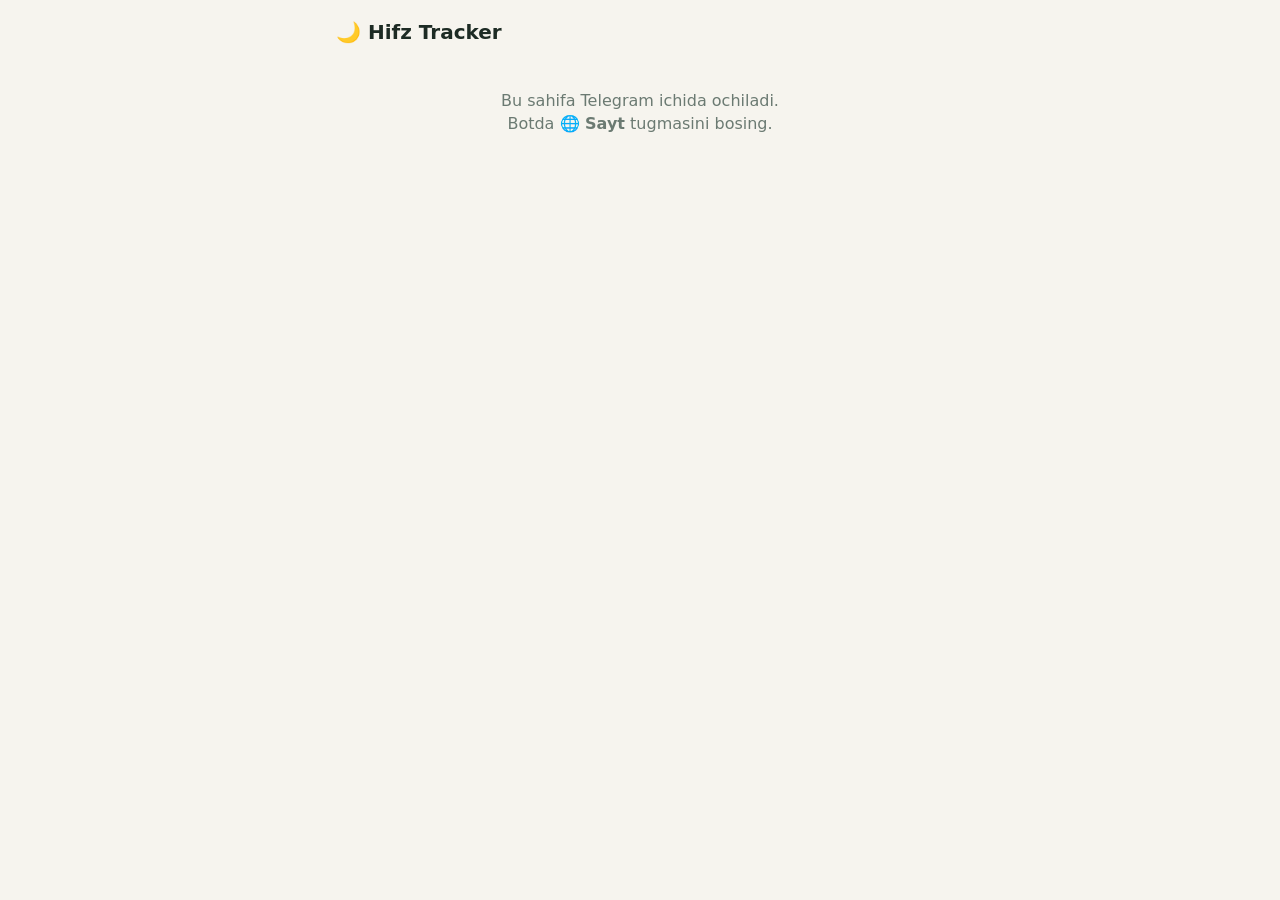
<file: docs/index.html>
<!doctype html>
<html lang="uz">
<head>
<meta charset="utf-8">
<meta name="viewport" content="width=device-width, initial-scale=1, viewport-fit=cover">
<title>Hifz Tracker</title>
<script src="https://telegram.org/js/telegram-web-app.js"></script>
<link rel="stylesheet" href="style.css">
</head>
<body>
<div id="app"></div>
<div id="toast"></div>
<script src="common.js"></script>
<script src="plus.js"></script>
<script>
const reportFlow = () => numberSheet({ title: "📖 Necha sahifa yodladingiz?", nums: [0.5, 1, 1.5, 2, 3, 4, 5],
  hint: "Yo'naltiruvchiga yuboriladi, u tekshirib tasdiqlaydi.",
  onPick: v => act("report", { pages: v }, "📨 Yuborildi, yo'naltiruvchi tekshiradi") });

const revFlow = () => numberSheet({ title: "🔁 Necha sahifa takror qildingiz?", nums: [1, 2, 3, 4, 5, 6, 8, 10],
  hint: "Norma: kuniga " + fmt(S.me.rev_daily || 0) + " sahifa. Takror ballga qo'shiladi.",
  onPick: v => act("rev_add", { pages: v }, "🔁 Yozildi") });

async function homeView() {
  const my = S.me.my, root = h("div");
  root.append(h("div", { class: "actions" },
    h("button", { class: "btn primary", onclick: reportFlow }, "📖 Yodladim"),
    h("button", { class: "btn", onclick: revFlow }, "🔁 Takror")));
  root.append(h("div", { class: "meta" }, "🔁 Takror bugun: " + fmt(my.revToday || 0) + " / " + fmt(S.me.rev_daily || 0) + " sahifa"));

  const card = h("div", { class: "card" },
    h("div", { class: "row" }, h("b", {}, "Haftalik maqsad"), h("span", { class: "num" }, my.goal ? fmt(my.approved) + " / " + fmt(my.goal) : "reja yo'q")));
  if (my.goal) {
    const left = Math.max(0, my.goal - my.approved - my.pending);
    const behind = my.approved + my.pending + 1e-9 < my.expected;
    card.append(bar(my.approved, my.pending, my.goal, my.expected),
      h("div", { class: "meta" },
        h("span", { class: behind ? "warn" : "ok" }, behind ? "⚠️ Rejadan orqada" : "👍 Reja bo'yicha"),
        h("span", {}, "Qoldi: " + fmt(left)),
        my.pending ? h("span", {}, "⏳ Tekshirilmoqda: " + fmt(my.pending)) : null));
    if (my.approved + 1e-9 >= my.goal) card.append(h("div", { class: "banner" }, "🎉 Haftalik maqsad bajarildi! 🏖️ Qolgan kunlar izin"));
  } else card.append(h("div", { class: "meta" }, "Maqsadni yo'naltiruvchi belgilaydi"));
  root.append(card);

  ltInfo(my.lt).forEach(([t, v, d, g]) => root.append(h("div", { class: "card" },
    h("div", { class: "row" }, h("b", {}, t), h("span", { class: "num" }, g ? Math.round(d / g * 100) + "%" : "")),
    bar(d, 0, g), h("div", { class: "meta" }, v))));
  if (my.lt.suggest) root.append(h("div", { class: "tip" }, "💡 Tavsiya etilgan haftalik: " + fmt(my.lt.suggest) + " sahifa"));

  root.append(h("div", { class: "card" }, ...timeRows(my.time)));
  root.append(h("div", { class: "actions" }, h("button", { class: "btn", onclick: writeAdminSheet }, "✉️ Yo'naltiruvchiga yozish")));
  root.append(h("div", { class: "card" },
    h("div", { class: "row" }, h("span", {}, "🏅 Hamma vaqt"), h("b", {}, fmt(my.allTime) + " sahifa")),
    h("div", { class: "row" }, h("span", {}, "🏆 Bajarilgan haftalar"), h("b", {}, String(my.rec.total))),
    h("div", { class: "row" }, h("span", {}, "🔥 Hafta seriyasi"), h("b", {}, String(my.rec.streak)))));
  return root;
}

const VIEWS = { home: homeView, plan: planView, live: liveView, rank: rankView };
let R = 0;
async function render() {
  const my = ++R;
  const nav = h("nav", { class: "nav" }, [["home", "📊", "Natijam"], ["plan", "🗺", "Reja"], ["live", "🔴", "Hozir"], ["rank", "🏆", "Reyting"]].map(([id, ic, lb]) =>
    h("button", { class: id === S.tab ? "on" : "", onclick: () => { S.tab = id; render(); } }, h("span", { class: "ic" }, ic), h("span", {}, lb))));
  const body = h("div", {}, h("div", { class: "msg" }, "Yuklanmoqda…"));
  $app.replaceChildren(
    h("div", { class: "top" }, h("div", {}, h("h1", {}, "🌙 Hifz Tracker"), h("div", { class: "sub" }, S.me.name)),
      S.me.isAdmin ? h("a", { class: "pill", href: "admin/" }, "👑 Panel") : null),
    body, nav);
  try {
    const view = await VIEWS[S.tab]();
    if (my === R) body.replaceChildren(view);
  } catch (e) { if (my === R) body.replaceChildren(h("div", { class: "msg" }, "Yuklanmadi: " + e.message)); }
}

(async function boot() {
  if (!tg || !tg.initData) return showMsg("Bu sahifa Telegram ichida ochiladi.<br>Botda <b>🌐 Sayt</b> tugmasini bosing.");
  try { S.me = await rpc("me"); }
  catch (e) {
    return showMsg(e.message === "auth" ? "Sessiya eskirgan. Saytni Telegramdan qayta oching."
      : e.message === "no_circle" ? "Siz hali halqaga qo'shilmagansiz.<br>Yo'naltiruvchidan taklif havolasini so'rang."
      : "Yuklanmadi. Birozdan keyin qayta urinib ko'ring.");
  }
  if (S.me.isAdmin && !S.me.isMember) { location.replace("admin/"); return; }
  S.tab = "home";
  render();
})();
</script>
</body>
</html>
</file>
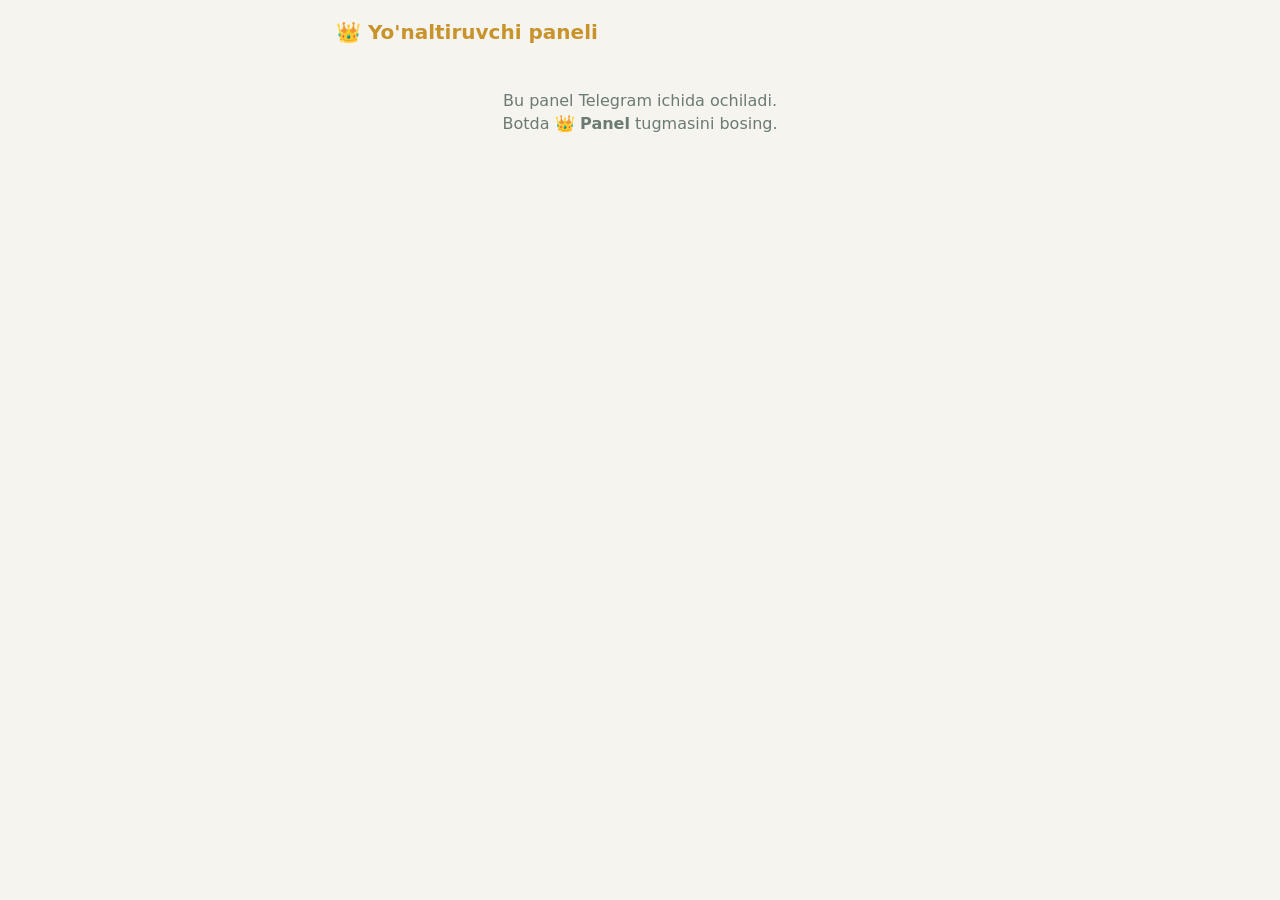
<file: docs/admin/index.html>
<!doctype html>
<html lang="uz">
<head>
<meta charset="utf-8">
<meta name="viewport" content="width=device-width, initial-scale=1, viewport-fit=cover">
<title>Hifz Tracker — Panel</title>
<script src="https://telegram.org/js/telegram-web-app.js"></script>
<link rel="stylesheet" href="../style.css">
</head>
<body class="admin">
<div id="app"></div>
<div id="toast"></div>
<script src="../common.js"></script>
<script src="../plus.js"></script>
<script>
const statusOf = m => {
  if (!m.goal) return "none";
  if (m.approved + 1e-9 >= m.goal) return "done";
  return m.approved + m.pending + 1e-9 < m.expected ? "behind" : "track";
};

// ---------- a'zo oynasi: haftalik / oylik / yillik ----------
function memberSheet(m) {
  openSheet(m.name, close => {
    const w = h("div", { style: "margin-top:10px" });
    w.append(h("div", { class: "card" },
      h("div", { class: "row" }, h("span", {}, "🎯 Bu hafta"), h("b", {}, m.goal ? fmt(m.approved) + " / " + fmt(m.goal) : "reja yo'q")),
      ...ltInfo(m.lt).map(([t, v]) => h("div", { class: "row" }, h("span", {}, t), h("b", {}, v))),
      ...timeRows(m.time)));
    w.append(h("button", { class: "btn primary wide", onclick: () => { close(); monthPlanSheet(m); } }, "🗓 Oylik reja"));
    w.append(h("button", { class: "btn wide", onclick: () => { close(); numberSheet({ title: "🎯 " + m.name + ": bu hafta necha sahifa?", nums: NUMS,
      onPick: v => act("setgoal", { id: m.id, pages: v }, "✅ Haftalik belgilandi") }); } }, "🎯 Haftalik"));
    w.append(h("button", { class: "btn wide", onclick: () => { close(); numberSheet({ title: "🗓 " + m.name + ": yillik necha juz?", nums: [1, 2, 3, 4, 5, 6, 8, 10, 15, 20, 25, 30], max: 30,
      hint: "1 juz = 20 sahifa. Reja 52 hafta davom etadi.",
      onPick: v => act("setyear", { id: m.id, juz: v }, "✅ Yillik reja belgilandi") }); } }, "📆 Yillik"));
    w.append(h("div", { class: "actions", style: "margin-top:8px" },
      h("button", { class: "btn", onclick: () => { close(); memberPlanSheet(m); } }, "🗺 Reja"),
      h("button", { class: "btn", onclick: () => { close(); memberMistakesSheet(m); } }, "⚠️ Xatolar")));
    w.append(h("div", { class: "actions", style: "margin-top:8px" },
      h("button", { class: "btn", onclick: () => { close(); memberReportsSheet(m); } }, "📖 Hisobotlar"),
      h("button", { class: "btn", onclick: () => { close(); historySheet(m); } }, "📜 Tarix")));
    w.append(h("div", { class: "actions", style: "margin-top:8px" },
      m.goal ? h("button", { class: "btn", onclick: () => { close(); confirmSheet("🧹 Haftalik maqsadni tozalash", [m.name + ": " + fmt(m.goal) + " sahifa → yo'q"], async () => { try { await rpc("goal_clear", { id: m.id }); toast("🧹 Tozalandi"); await reload(); } catch (e) { toast(errTxt(e)); } }); } }, "🧹 Maqsadni tozalash") : null,
      h("button", { class: "btn", onclick: () => { close(); deleteMemberSheet(m); } }, "🗑 A'zoni o'chirish")));
    return w;
  });
}

async function memberPlanSheet(m) {
  try {
    const pi = await rpc("plan", { id: m.id });
    openSheet("🗺 " + m.name, () => planCard(pi));
  } catch (e) { toast("Xato: " + e.message); }
}
async function memberMistakesSheet(m) {
  try {
    const list = await mistakesList(m.id, true, () => { document.querySelector(".ov")?.remove(); memberMistakesSheet(m); });
    openSheet("⚠️ " + m.name, () => h("div", {},
      h("button", { class: "btn primary wide", onclick: () => { document.querySelector(".ov")?.remove(); mistakeSheet(m.id, () => memberMistakesSheet(m)); } }, "⚠️ Xato qo'shish"), list));
  } catch (e) { toast("Xato: " + e.message); }
}

function copyOrShow(text) {
  const fallback = () => openSheet("📋 Hisobot", () => h("div", {}, h("textarea", { class: "rep", readonly: "readonly" }, text),
    h("div", { class: "meta" }, "Matnni belgilab nusxalang.")));
  if (navigator.clipboard && navigator.clipboard.writeText) navigator.clipboard.writeText(text).then(() => toast("📋 Nusxalandi"), fallback);
  else fallback();
}

async function inviteFlow() {
  try {
    const { link } = await rpc("invite");
    openSheet("🔗 Taklif havolasi", () => h("div", {},
      h("div", { class: "meta" }, "Shuni a'zolarga yuboring, bosganda halqaga qo'shiladilar:"),
      h("div", { class: "link" }, link),
      h("button", { class: "btn primary wide", onclick: () => tg.openTelegramLink("https://t.me/share/url?url=" + encodeURIComponent(link) + "&text=" + encodeURIComponent("Hifz halqasiga qo'shiling 🌙")) }, "📤 Telegramda ulashish")));
  } catch (e) { toast("Xato: " + e.message); }
}

// ---------- Tekshirish ----------
async function pendingView() {
  const d = await rpc("pending");
  if (!d.items.length) return h("div", { class: "msg" }, "Tekshiradigan hisobot yo'q 👍");
  const root = h("div", {}, h("div", { class: "sub" }, "Qo'ng'iroq qilib eshiting, keyin tasdiqlang."));
  d.items.forEach(r => root.append(h("div", { class: "card" },
    h("div", { class: "row" }, h("b", {}, r.name), h("span", { class: "num" }, fmt(r.pages) + " sahifa")),
    h("div", { class: "meta" }, "📅 " + r.day, h("a", { href: "tg://user?id=" + r.tg_id }, "👤 profil")),
    r.sid ? h("div", { style: "margin-top:8px" }, voiceBtn(r.sid)) : null,
    h("div", { class: "actions", style: "margin:10px 0 0" },
      h("button", { class: "btn primary", onclick: () => act("decide", { id: r.id, status: "approved" }, "✅ Tasdiqlandi") }, "✅ Tasdiqlash"),
      h("button", { class: "btn", onclick: () => act("decide", { id: r.id, status: "repeat" }, "🔁 Qayta so'raldi") }, "🔁 Qayta")))));
  return root;
}

// ---------- A'zolar ----------
const FILTERS = [["all", "Hammasi"], ["behind", "⚠️ Orqada"], ["none", "🎯 Rejasiz"], ["done", "🎉 Bajargan"]];
async function membersView() {
  const d = await rpc("members"), root = h("div");
  const ms0 = d.members, sumGoal = ms0.reduce((x, m) => x + m.goal, 0), sumApp = ms0.reduce((x, m) => x + m.approved, 0);
  const lines = ms0.slice().sort((a, b) => (b.goal ? b.approved / b.goal : 0) - (a.goal ? a.approved / a.goal : 0)).map(m =>
    (m.goal && m.approved >= m.goal ? "🎉" : "•") + " " + m.name + " — ✅" + fmt(m.approved) + (m.pending ? " ⏳" + fmt(m.pending) : "") + " / " + (m.goal ? fmt(m.goal) : "reja yo'q"));
  root.append(h("div", { class: "card" },
    h("div", { class: "row" }, h("b", {}, "Shu hafta"), h("span", { class: "num" }, sumGoal ? fmt(sumApp) + " / " + fmt(sumGoal) : "—")),
    sumGoal ? bar(sumApp, 0, sumGoal) : null,
    h("div", { class: "actions", style: "margin:10px 0 0" },
      h("button", { class: "btn primary", onclick: addMemberSheet }, "➕ A'zo qo'shish"),
      h("button", { class: "btn", onclick: settingsSheet }, "⚙️ Sozlamalar"),
      h("button", { class: "btn", onclick: () => copyOrShow("📈 Hafta hisoboti (" + d.week_start + ")\n\n" + lines.join("\n") + "\n\nJami tasdiqlangan: " + fmt(sumApp) + " sahifa") }, "📋 Hisobot"))));
  root.append(h("div", { class: "seg wrap" }, FILTERS.map(([k, l]) =>
    h("button", { class: k === (S.filter || "all") ? "on" : "", onclick: () => { S.filter = k; render(); } }, l))));
  const list = d.members.filter(m => (S.filter || "all") === "all" || statusOf(m) === S.filter);
  if (!d.members.length) root.append(h("div", { class: "msg" }, "Hali a'zolar yo'q. «➕ A'zo qo'shish» ni bosing."));
  else if (!list.length) root.append(h("div", { class: "msg" }, "Bu bo'limda hech kim yo'q."));
  list.forEach(m => {
    const c = h("div", { class: "card tap", onclick: () => memberSheet(m) },
      h("div", { class: "row" }, h("b", {}, m.name), h("span", { class: "num" }, m.goal ? fmt(m.approved) + " / " + fmt(m.goal) : "reja yo'q")));
    if (m.goal) c.append(bar(m.approved, m.pending, m.goal, m.expected));
    const info = ltInfo(m.lt).map(x => x[0] + ": " + x[1]);
    if (m.phone) info.unshift("📞 " + m.phone);
    if (m.pending) info.unshift("⏳ " + fmt(m.pending));
    if (info.length) c.append(h("div", { class: "meta" }, info.map(t => h("span", {}, t))));
    root.append(c);
  });
  return root;
}

const VIEWS = { pending: pendingView, members: membersView, live: liveView, rank: rankView, trash: trashView };
let R = 0;
function tabs() {
  return [["pending", "⏳", "Tekshirish" + (S.me.pendingCount ? " (" + S.me.pendingCount + ")" : "")],
    ["members", "👥", "A'zolar"], ["live", "🔴", "Hozir"], ["rank", "🏆", "Reyting"], ["trash", "🗑", "Savat"]];
}
async function render() {
  const my = ++R;
  const nav = h("nav", { class: "nav" }, tabs().map(([id, ic, lb]) =>
    h("button", { class: id === S.tab ? "on" : "", onclick: () => { S.tab = id; render(); } }, h("span", { class: "ic" }, ic), h("span", {}, lb))));
  const body = h("div", {}, h("div", { class: "msg" }, "Yuklanmoqda…"));
  $app.replaceChildren(
    h("div", { class: "top" }, h("div", {}, h("h1", {}, "👑 Yo'naltiruvchi paneli"), h("div", { class: "sub" }, S.me.name + " · hafta " + S.me.week_start)),
      S.me.isMember ? h("a", { class: "pill", href: "../" }, "👤 A'zo") : h("button", { class: "pill", style: "border:0", onclick: () => act("join", {}, "✅ Siz ham a'zosiz") }, "➕ A'zo bo'lish")),
    body, nav);
  try {
    const view = await VIEWS[S.tab]();
    if (my === R) body.replaceChildren(view);
  } catch (e) { if (my === R) body.replaceChildren(h("div", { class: "msg" }, "Yuklanmadi: " + e.message)); }
}

(async function boot() {
  const T = "👑 Yo'naltiruvchi paneli";
  if (!tg || !tg.initData) return showMsg("Bu panel Telegram ichida ochiladi.<br>Botda <b>👑 Panel</b> tugmasini bosing.", T);
  try { S.me = await rpc("me"); }
  catch (e) {
    return showMsg(e.message === "auth" ? "Sessiya eskirgan. Panelni Telegramdan qayta oching."
      : e.message === "no_circle" ? "Halqa topilmadi."
      : "Yuklanmadi. Birozdan keyin qayta urinib ko'ring.", T);
  }
  if (!S.me.isAdmin) return showMsg("Bu panel faqat yo'naltiruvchi uchun.<br><a href='../'>A'zo sahifasiga o'tish</a>", T);
  S.tab = S.me.pendingCount ? "pending" : "members";
  render();
})();
</script>
</body>
</html>
</file>
<file: docs/style.css>
:root { --bg:#f6f4ee; --card:#fff; --ink:#1d2b24; --muted:#6b7a72; --green:#1f7a54; --green-soft:#dff1e8;
    --gold:#c8932b; --line:#e4e0d4; --empty:#e9e6db; }
  :root[data-theme="dark"] { --bg:#111a16; --card:#19251f; --ink:#eaf1ec; --muted:#8fa398; --green:#3fc48a;
    --green-soft:#1f3a2d; --gold:#e0b052; --line:#263a30; --empty:#263a30; }
  @media (prefers-color-scheme: dark) { :root:not([data-theme="light"]) { --bg:#111a16; --card:#19251f; --ink:#eaf1ec;
    --muted:#8fa398; --green:#3fc48a; --green-soft:#1f3a2d; --gold:#e0b052; --line:#263a30; --empty:#263a30; } }
  * { box-sizing: border-box; -webkit-tap-highlight-color: transparent; }
  body { margin: 0; background: var(--bg); color: var(--ink); font: 16px/1.45 system-ui, -apple-system, "Segoe UI", Roboto, sans-serif; }
  #app { max-width: 640px; margin: 0 auto; padding: 16px 16px 96px; }
  h1 { font-size: 20px; margin: 2px 0; }
  .sub { color: var(--muted); font-size: 13px; margin-bottom: 14px; }
  .card { background: var(--card); border: 1px solid var(--line); border-radius: 14px; padding: 12px 14px; margin-bottom: 10px; }
  .card.tap { cursor: pointer; }
  .row { display: flex; align-items: center; justify-content: space-between; gap: 10px; }
  .row + .row { margin-top: 6px; }
  .num { font-weight: 700; color: var(--green); white-space: nowrap; }
  .bar { position: relative; height: 12px; background: var(--empty); border-radius: 99px; overflow: hidden; margin: 10px 0 6px; }
  .bar i { position: absolute; top: 0; left: 0; height: 100%; }
  .bar .a { background: var(--green); } .bar .p { background: var(--gold); }
  .bar .e { background: transparent; border-right: 2px solid var(--ink); opacity: .45; }
  .meta { font-size: 12px; color: var(--muted); display: flex; gap: 12px; flex-wrap: wrap; margin-top: 4px; }
  .meta a { color: var(--green); text-decoration: none; }
  .ok { color: var(--green); } .warn { color: var(--gold); }
  .banner { margin-top: 8px; padding: 8px 10px; border-radius: 10px; background: var(--green-soft); color: var(--green); font-size: 14px; font-weight: 600; }
  .tip { background: var(--green-soft); color: var(--green); border-radius: 12px; padding: 10px 12px; margin-bottom: 10px; font-size: 14px; }
  .stats { display: grid; grid-template-columns: repeat(3, 1fr); gap: 10px; margin-bottom: 12px; }
  .stat { background: var(--card); border: 1px solid var(--line); border-radius: 14px; padding: 10px; text-align: center; }
  .stat b { display: block; font-size: 22px; color: var(--green); } .stat span { font-size: 11px; color: var(--muted); }
  .actions { display: flex; gap: 8px; margin-bottom: 12px; flex-wrap: wrap; }
  .actions .btn { flex: 1; }
  .btn { border: 1px solid var(--line); background: var(--card); color: var(--ink); border-radius: 12px; padding: 12px 14px; font: inherit; font-weight: 600; cursor: pointer; }
  .btn.primary { background: var(--green); color: #fff; border-color: var(--green); }
  .btn.wide { width: 100%; margin-top: 8px; }
  .btn:active { opacity: .7; }
  .seg { display: flex; gap: 6px; margin-bottom: 10px; }
  .seg button { flex: 1; border: 1px solid var(--line); background: var(--card); color: var(--ink); border-radius: 10px; padding: 8px; font: inherit; font-size: 14px; }
  .seg button.on { background: var(--green); color: #fff; border-color: var(--green); }
  .msg { text-align: center; color: var(--muted); padding: 40px 10px; }
  nav.nav { position: fixed; left: 0; right: 0; bottom: 0; display: flex; background: var(--card); border-top: 1px solid var(--line); padding-bottom: env(safe-area-inset-bottom); }
  nav.nav button { flex: 1; border: 0; background: none; color: var(--muted); padding: 8px 2px 10px; font: inherit; font-size: 11px; display: flex; flex-direction: column; align-items: center; gap: 2px; }
  nav.nav button.on { color: var(--green); font-weight: 700; } nav.nav .ic { font-size: 20px; }
  .ov { position: fixed; inset: 0; background: rgba(0,0,0,.45); display: flex; align-items: flex-end; z-index: 10; }
  .sheet { background: var(--bg); width: 100%; max-width: 640px; margin: 0 auto; border-radius: 18px 18px 0 0; padding: 16px 16px calc(20px + env(safe-area-inset-bottom)); max-height: 85vh; overflow: auto; }
  .sheet .x { border: 0; background: var(--empty); color: var(--ink); width: 30px; height: 30px; border-radius: 50%; font-size: 14px; }
  .chips { display: grid; grid-template-columns: repeat(4, 1fr); gap: 8px; margin: 12px 0; }
  .chip { border: 1px solid var(--line); background: var(--card); color: var(--ink); border-radius: 10px; padding: 12px 0; font: inherit; font-weight: 600; }
  .custom { display: flex; gap: 8px; } .custom input { flex: 1; border: 1px solid var(--line); background: var(--card); color: var(--ink); border-radius: 12px; padding: 12px; font: inherit; }
  .link { word-break: break-all; background: var(--card); border: 1px solid var(--line); border-radius: 10px; padding: 10px; font-size: 13px; margin: 10px 0; user-select: all; }
  #toast { position: fixed; left: 50%; bottom: 90px; transform: translateX(-50%); background: var(--ink); color: var(--bg); padding: 10px 16px; border-radius: 99px; font-size: 14px; opacity: 0; transition: opacity .2s; pointer-events: none; z-index: 20; max-width: 90%; text-align: center; }
  #toast.show { opacity: 1; }

  .top { display: flex; justify-content: space-between; align-items: flex-start; gap: 10px; }
  .pill { font-size: 12px; padding: 6px 12px; border-radius: 99px; background: var(--green-soft); color: var(--green); text-decoration: none; white-space: nowrap; font-weight: 600; }
  body.admin h1 { color: var(--gold); }
  body.admin nav.nav button.on { color: var(--gold); }
  .kpis { display: grid; grid-template-columns: repeat(2, 1fr); gap: 10px; margin-bottom: 12px; }
  .kpi { background: var(--card); border: 1px solid var(--line); border-radius: 14px; padding: 12px 14px; }
  .kpi b { display: block; font-size: 26px; color: var(--green); line-height: 1.2; }
  .kpi span { font-size: 12px; color: var(--muted); }
  .kpi.alert b { color: var(--gold); } .kpi.tap { cursor: pointer; }
  .sec { font-size: 13px; color: var(--muted); margin: 16px 2px 6px; font-weight: 700; }
  .names { display: flex; flex-wrap: wrap; gap: 6px; }
  .names button { border: 1px solid var(--line); background: var(--card); color: var(--ink); border-radius: 99px; padding: 7px 12px; font: inherit; font-size: 14px; }
  .names button small { color: var(--muted); margin-left: 4px; }
  .seg.wrap { flex-wrap: wrap; } .seg.wrap button { flex: 1 1 auto; }
  textarea.rep { width: 100%; min-height: 160px; border: 1px solid var(--line); background: var(--card); color: var(--ink); border-radius: 12px; padding: 10px; font: inherit; font-size: 13px; }

  .ar { direction: rtl; font-family: "Amiri", "Scheherazade New", "Traditional Arabic", "Noto Naskh Arabic", serif; font-size: 26px; line-height: 2.2; margin-top: 10px; text-align: right; }
  .ar .no { font-size: 16px; color: var(--gold); }
  .ar .meta { direction: ltr; font-family: system-ui, sans-serif; }
  .row.day .rng { font-size: 13px; color: var(--muted); text-align: right; }
  .row.day.now { background: var(--green-soft); border-radius: 8px; padding: 4px 6px; }
  .card.live { border-color: var(--green); }
  select { flex: 1; border: 1px solid var(--line); background: var(--card); color: var(--ink); border-radius: 12px; padding: 12px; font: inherit; }
  nav.nav button span:last-child { font-size: 10px; }
  pre.old { white-space: pre-wrap; font: inherit; background: var(--card); border: 1px solid var(--line); border-radius: 12px; padding: 10px 12px; margin: 10px 0; }
  .row.day.past { opacity: .55; }
.timer{font-size:28px;font-weight:700;margin:6px 0;font-variant-numeric:tabular-nums}
</file>
